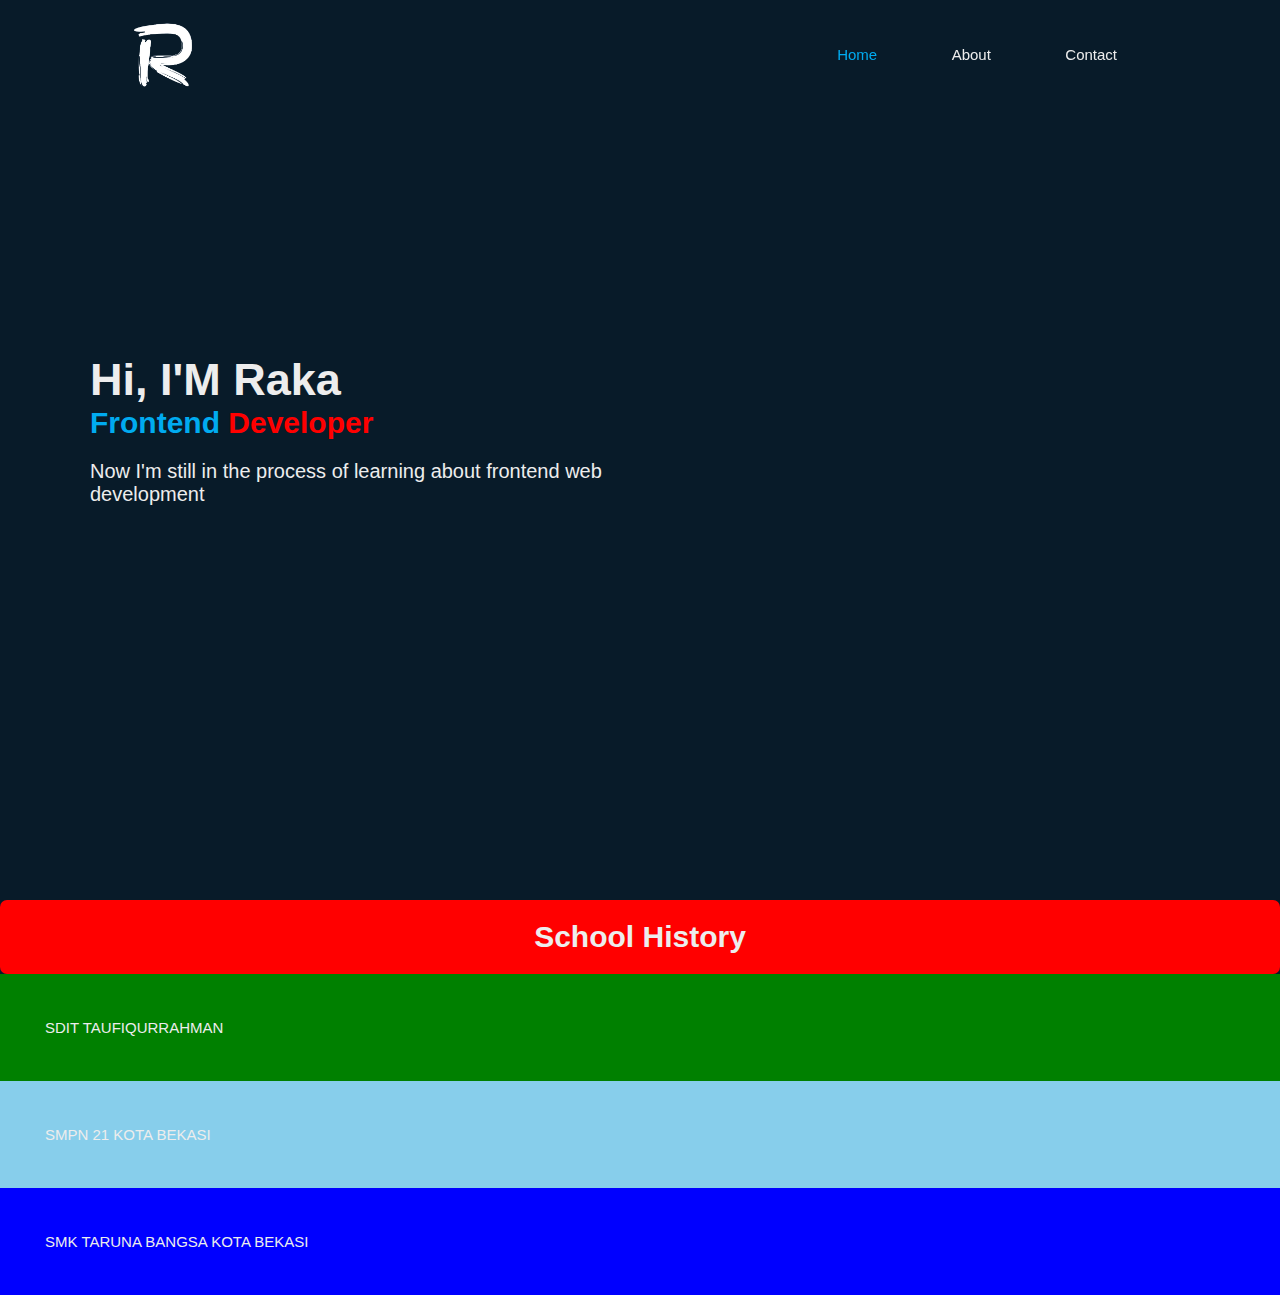
<file: index.html>
<!DOCTYPE html>
<html lang="en">
<head>
    <meta charset="UTF-8">
    <meta name="viewport" content="width=device-width, initial-scale=1.0">
    <title>Document</title>
    <link rel="stylesheet" href="style.css">
</head>
<body>
    
<header class="header">
    <img src="zarla-r-1x1-2400x2400-20211123-mmw48kwrjywr87ykmfdy-removebg-preview.png" width="40px">

    <nav class="navbar">
        <a href="#" class="active">Home</a>
        <a href="about.html">About</a>
        <a href="#">Contact</a>

    </nav>
    
</header>

<section class="home">
    <div class="home-content">
    <h1>Hi, I'M Raka</h1>
    <h3>Frontend <span>Developer</span></h3>
    <p>Now I'm still in the process of learning about frontend web development</p>
    </div>
</section> 
    <!-- footter -->
<div class="footer">
    <h2>School History </h2>
    <p class="p1">SDIT TAUFIQURRAHMAN</p>
</div>
<div>
    <p class="p2">SMPN 21 KOTA BEKASI</p>
</div>
<div>
    <p class="p3">SMK TARUNA BANGSA KOTA BEKASI</p>
</div>
<!-- Footer End -->
</body>
</html>
</file>
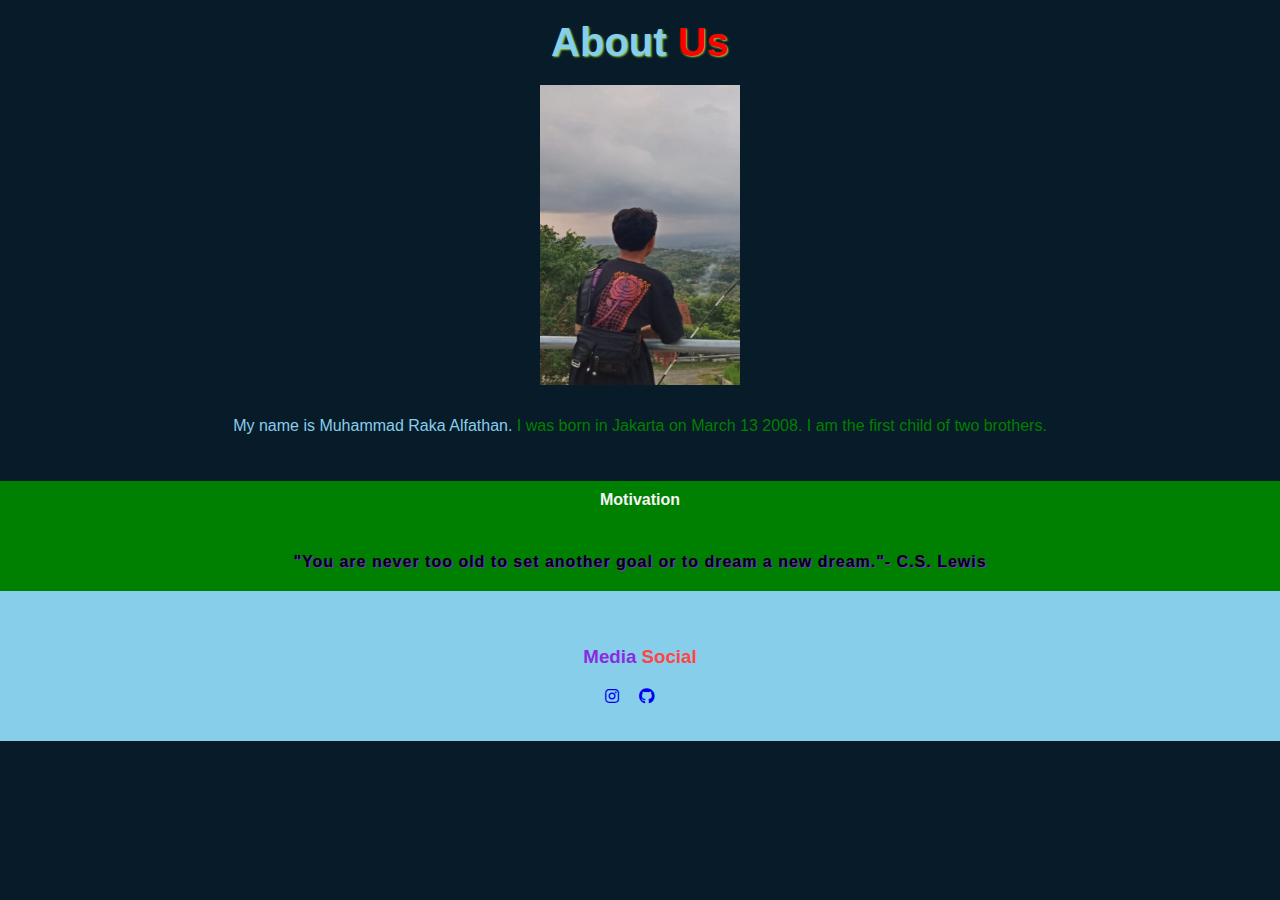
<file: about.html>
<!DOCTYPE html>
<html lang="en">
<head>
    <meta charset="UTF-8">
    <meta name="viewport" content="width=device-width, initial-scale=1.0">
    <title>About Me</title>
    <link rel="stylesheet" href="https://cdnjs.cloudflare.com/ajax/libs/font-awesome/5.15.2/css/all.min.css">
</head>
<body>
    <div class="about">
       <h1>About <span>Us</span></h1>
        <style>
                * {
                   margin: 0;
                   padding: 0;
                   font-family: sans-serif; 
                }

                body {
                    background:  #081b29;
                }
                .about h1 {
                    text-align: center;
                    font-size: 40px;
                    padding: 20px;
                    color: skyblue;
                    text-shadow: 1px 1px 2px yellowgreen;
                }

                .about h1 span {
                    color: red;
                }
        </style>
    </div>
    <div class="img">
        <img src="IMG_20231025_184232.jpg" width="200px" height="300px" >
        <style>
            .img {
               display: flex;
                justify-content: center;
                align-items: center;
            }
        </style>
    </div>
    <div class="p">
        <p>My name is Muhammad Raka Alfathan. <span>I was born in Jakarta on March 13 2008. I am the first child of two brothers.</span></p>
        <style>
            .p {
                color: skyblue;
                padding: 2em;
                text-align: center;
            }
            .p span {
                color: green;
            }
            .p span:hover {
                color: red;
                transition: .6s ease-out;
            }
        </style>
    </div>
    <div class="h4">
        <h4 class="h4">Motivation</h4>
        <p><strong> "You are never too old to set another goal or to dream a new dream."- C.S. Lewis</strong></p>
        <style>
         .h4 {
            background-color: green;
            font-family: sans-serif;
         }

         .h4 h4 {
            text-align: center;
            margin: 14px 12px;
            padding: 10px;
            color: whitesmoke;
         }

         .h4 p {
            text-align: center;
            padding: 20px;
            letter-spacing: 1px;
            text-shadow: 1px 1px 1px blueviolet;
         }

         .h4 p:hover {
            color: yellow;
            transition: .5s;
         }
        </style>
    </div>
    <div class="medsos">
        <h3 class="h3">Media <span>Social</span></h3>
        <section class="medsos-2">
            <a class="social-media-icon" href="https://www.instagram.com/rakalfthan_/"><span class="fab fa-instagram"></span></a>
            <a class="social-media-icon" href="https://github.com/Rakaalf13/Website-Profil"><span class="fab fa-github"></span></a>
        </section>
        <style>
            .medsos {
                background-color: skyblue;
                padding: 35px;
            }
            .h3 {
                text-align: center;
                padding: 20px;
                color: blueviolet;
            }
            .h3 span {
                color: rgb(255, 69, 69);
            }
            .medsos-2 {
                display: flex;
                justify-content: center;
                align-items: center;
                letter-spacing: 20px;
            }
          
        </style>
    </div>
</body>
</html>
</file>
<file: style.css>
* {
    margin: 0;
    padding: 0;
    box-sizing: border-box;
    font-family: sans-serif;
}

body {
    background: #081b29;
    color: #ededed;
}

.header {
    position: fixed;
    top: 0;
    left: 0;
    width: 100%;
    padding: 20px 10%;
    background: transparent;
    display: flex;
    justify-content: space-between;
    align-items: center;
    z-index: 100;
}

.logo {
    font-size: 25px;
    color: #ededed;
    text-decoration: none;
    font-weight: 600;
}

.navbar a {
    font-size: 18px;
    color: #ededed;
    text-decoration: none;
    font-weight: 500;
    margin: 35px;
    transition: .3s;
}

.navbar a:hover,
.navbar a.active {
    color: #00abf0;

}

.home {
    height: 100vh;
    display: flex;
    align-items: center;
    padding: 10vh;
}

.home-content {
    
    max-width: 600px;
}

.home-content h1 {
    font-size: 56px;
    font-weight: 700;
}

.home-content h3 {
    font-size: 32px;
    font-weight: 700;
    color: #00abf0;
}

.home-content h3 span {
    color: red;
}

.home-content h3 span:hover {
    transition: .5s;
    color: skyblue;
}

.home-content p {
    font-size: 16px;
    margin: 20px 0 40px;
}

.footer {
    margin: 0;
    padding: 0;
}

.footer h2 {
    font-size: 30px;
    position: relative;
    text-align: center;
    background-color: red;
    padding: 20px;
    border-radius: 7px;
}

.p1 {
    background-color: green;
    font-size: 15px;
    position: relative;
    padding: 3em;
}

.p2 {
     background-color: skyblue;
    font-size: 15px;
    position: relative;
    padding: 3em;
}

.p3 {
    background-color: blue;
    font-size: 15px;
    position: relative;
    padding: 3em ;
}




@media only screen and (max-width: 468px) {
    .navbar {
        display: flex;
        margin: 0;
    }
    .navbar a {
        font-size: 15px;
    
    }
    .header img {
       width: 35px;
    }
    .home {
        display: flex;
        align-items: center;
        justify-content: center;
    }

    .home-content h1 {
        position: relative;
        font-size: 35px;
    }
    .home-content h3 {
        position: relative;
        font-size: 20px;
    }
  
}

@media only screen and (max-width: 325px) {
    .navbar {

        display: flex;
        margin: 0;
    }
    .navbar a {
        font-size: 8px;
    }
    .header img {
    width: 30px;
    }
}

@media only screen and (min-width: 768px) {
    .header img {
        width: 70px;
    }
    .navbar a {
        font-size: 15px;
    }
    .home-content h1 {
        font-size: 45px;
    }
    .home-content p {
        font-size: 20px;
    }
    .home-content h3 {
        font-size: 30px;
        height: 200;
    }

}
</file>
